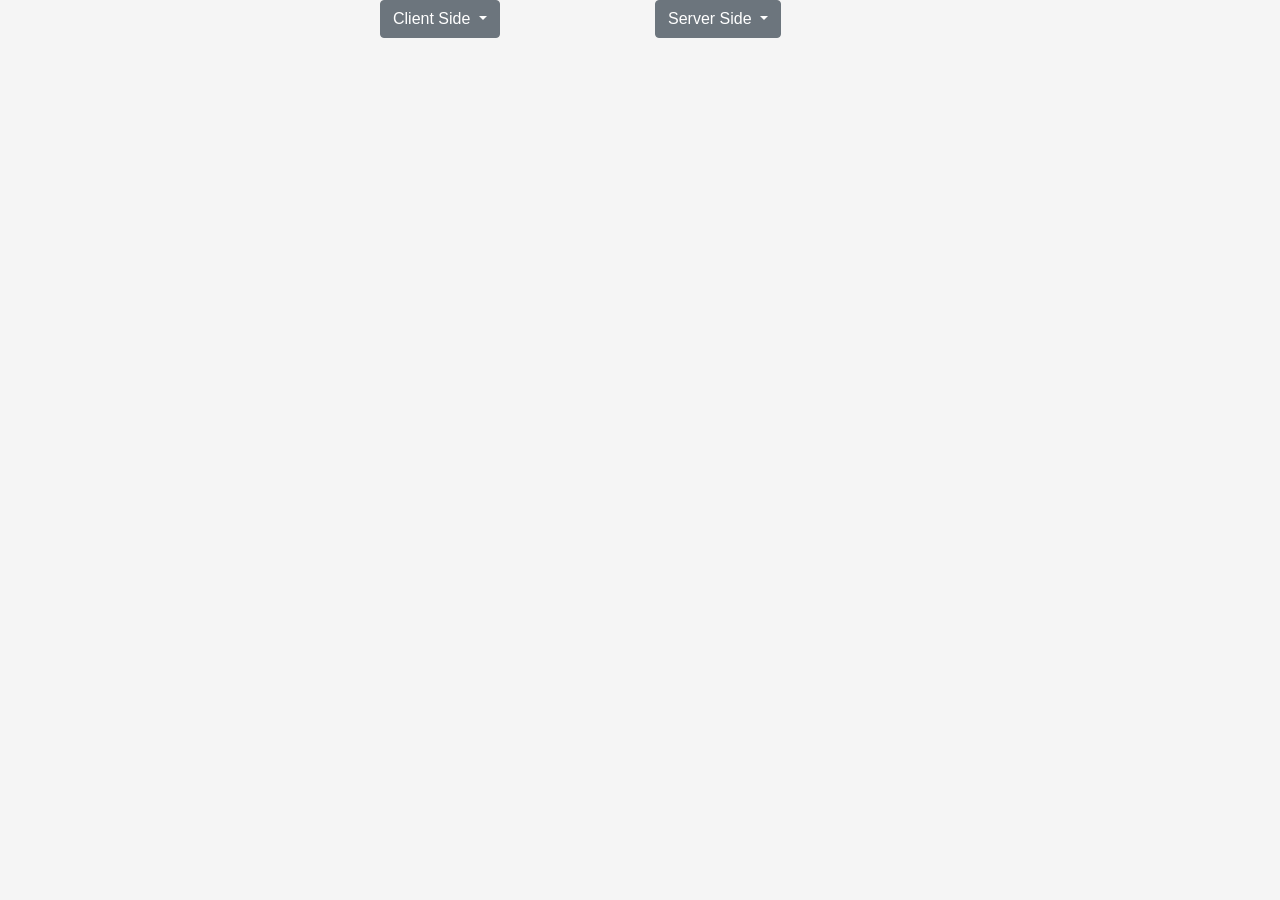
<file: lesson-10/index.html>
<!DOCTYPE html>
<html lang="en">
<head>
    <meta charset="UTF-8">
    <title>Title</title>
    <script src="index.js" defer type="module"></script>
    <link rel="stylesheet" href="https://stackpath.bootstrapcdn.com/bootstrap/4.3.1/css/bootstrap.min.css">
    <link rel="stylesheet" href="style.css">
</head>
<body>
<div class="container">
    <div class="row">
        <div class="col-sm">
            <div class="menu1"></div>
        </div>
        <div class="col-sm">
            <div class="menu2"></div>
        </div>
    </div>
</div>
</body>
</html>
</file>
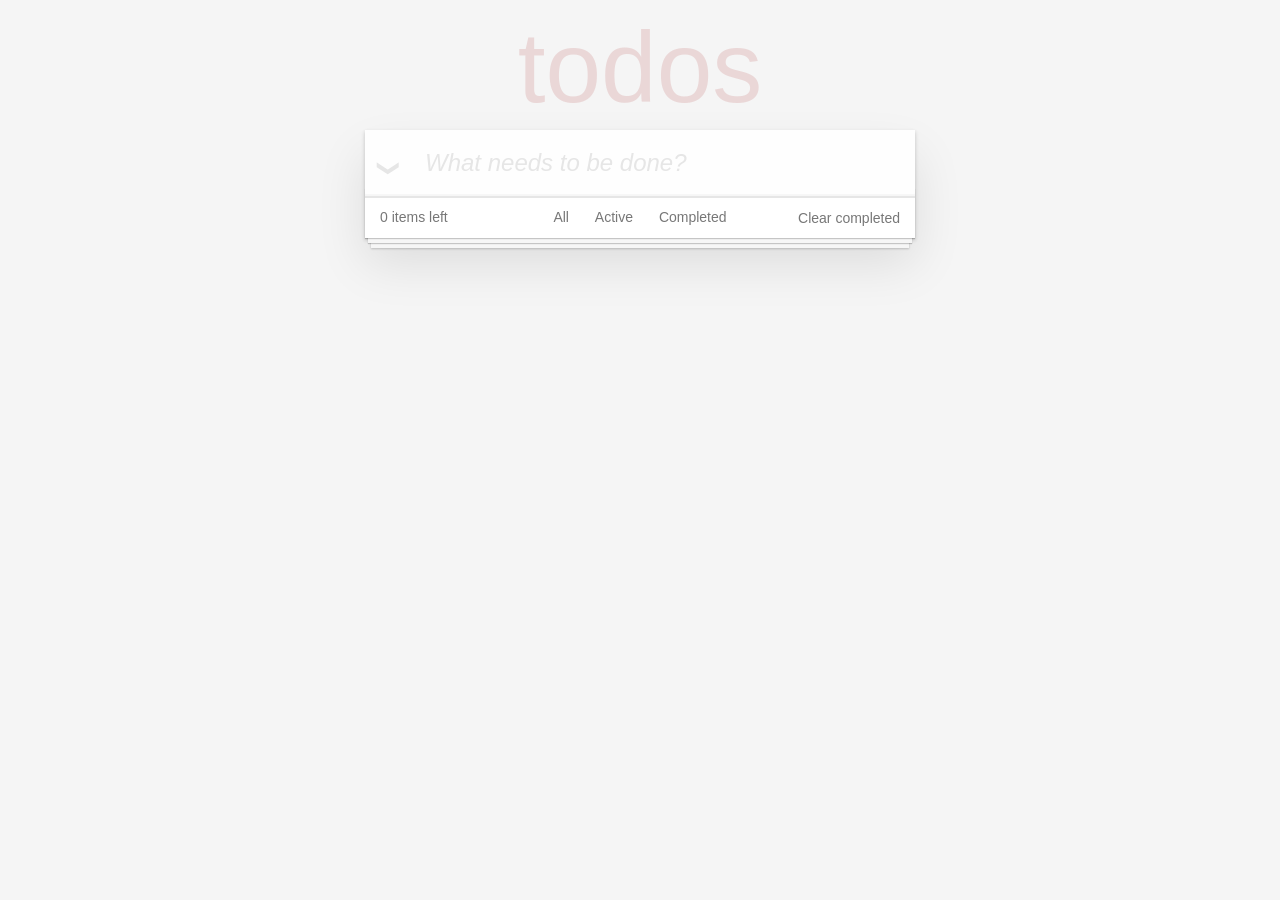
<file: lesson-5/index.html>
<!DOCTYPE html>
<html lang="en">
<head>
    <meta charset="UTF-8">
    <title>Title</title>
    <script src="index.js" defer></script>
    <link rel="stylesheet" href="style.css">
</head>
<body>
<section class="todoapp">
    <header class="header">
        <h1>todos</h1>
        <input class="new-todo" placeholder="What needs to be done?" autofocus="">
    </header>
    <section class="main" style="display: block;">
        <input id="toggle-all" class="toggle-all" type="checkbox">
        <label for="toggle-all">Mark all as complete</label>
        <ul class="todo-list"></ul>
    </section>
    <footer class="footer" style="display: block;">
        <span class="todo-count"><strong>0</strong> items left</span>
        <ul class="filters">
            <li >
                <a class="all">All</a>
            </li>
            <li >
                <a class="active">Active</a>
            </li>
            <li >
                <a class="completed">Completed</a>
            </li>
        </ul>
        <button class="clear-completed" style="display: block;">Clear completed</button>
    </footer>
</section>
</body>
</html>
</file>
<file: lesson-10/style.css>
hr {
    margin: 20px 0;
    border: 0;
    border-top: 1px dashed #c5c5c5;
    border-bottom: 1px dashed #f7f7f7;
}

.learn a {
    font-weight: normal;
    text-decoration: none;
    color: #b83f45;
}

.learn a:hover {
    text-decoration: underline;
    color: #787e7e;
}

.learn h3,
.learn h4,
.learn h5 {
    margin: 10px 0;
    font-weight: 500;
    line-height: 1.2;
    color: #000;
}

.learn h3 {
    font-size: 24px;
}

.learn h4 {
    font-size: 18px;
}

.learn h5 {
    margin-bottom: 0;
    font-size: 14px;
}

.learn ul {
    padding: 0;
    margin: 0 0 30px 25px;
}

.learn li {
    line-height: 20px;
}

.learn p {
    font-size: 15px;
    font-weight: 300;
    line-height: 1.3;
    margin-top: 0;
    margin-bottom: 0;
}

#issue-count {
    display: none;
}

.quote {
    border: none;
    margin: 20px 0 60px 0;
}

.quote p {
    font-style: italic;
}

.quote p:before {
    content: '“';
    font-size: 50px;
    opacity: .15;
    position: absolute;
    top: -20px;
    left: 3px;
}

.quote p:after {
    content: '”';
    font-size: 50px;
    opacity: .15;
    position: absolute;
    bottom: -42px;
    right: 3px;
}

.quote footer {
    position: absolute;
    bottom: -40px;
    right: 0;
}

.quote footer img {
    border-radius: 3px;
}

.quote footer a {
    margin-left: 5px;
    vertical-align: middle;
}

.speech-bubble {
    position: relative;
    padding: 10px;
    background: rgba(0, 0, 0, .04);
    border-radius: 5px;
}

.speech-bubble:after {
    content: '';
    position: absolute;
    top: 100%;
    right: 30px;
    border: 13px solid transparent;
    border-top-color: rgba(0, 0, 0, .04);
}

.learn-bar > .learn {
    position: absolute;
    width: 272px;
    top: 8px;
    left: -300px;
    padding: 10px;
    border-radius: 5px;
    background-color: rgba(255, 255, 255, .6);
    transition-property: left;
    transition-duration: 500ms;
}

@media (min-width: 899px) {
    .learn-bar {
        width: auto;
        padding-left: 300px;
    }

    .learn-bar > .learn {
        left: 8px;
    }
}
html,
body {
    margin: 0;
    padding: 0;
}

button {
    margin: 0;
    padding: 0;
    border: 0;
    background: none;
    font-size: 100%;
    vertical-align: baseline;
    font-family: inherit;
    font-weight: inherit;
    color: inherit;
    -webkit-appearance: none;
    appearance: none;
    -webkit-font-smoothing: antialiased;
    -moz-osx-font-smoothing: grayscale;
}

body {
    font: 14px 'Helvetica Neue', Helvetica, Arial, sans-serif;
    line-height: 1.4em;
    background: #f5f5f5;
    color: #4d4d4d;
    min-width: 230px;
    max-width: 550px;
    margin: 0 auto;
    -webkit-font-smoothing: antialiased;
    -moz-osx-font-smoothing: grayscale;
    font-weight: 300;
}

:focus {
    outline: 0;
}

.hidden {
    display: none;
}

.todoapp {
    background: #fff;
    margin: 130px 0 40px 0;
    position: relative;
    box-shadow: 0 2px 4px 0 rgba(0, 0, 0, 0.2),
    0 25px 50px 0 rgba(0, 0, 0, 0.1);
}

.todoapp input::-webkit-input-placeholder {
    font-style: italic;
    font-weight: 300;
    color: #e6e6e6;
}

.todoapp input::-moz-placeholder {
    font-style: italic;
    font-weight: 300;
    color: #e6e6e6;
}

.todoapp input::input-placeholder {
    font-style: italic;
    font-weight: 300;
    color: #e6e6e6;
}

.todoapp h1 {
    position: absolute;
    top: -155px;
    width: 100%;
    font-size: 100px;
    font-weight: 100;
    text-align: center;
    color: rgba(175, 47, 47, 0.15);
    -webkit-text-rendering: optimizeLegibility;
    -moz-text-rendering: optimizeLegibility;
    text-rendering: optimizeLegibility;
}

.new-todo,
.edit {
    position: relative;
    margin: 0;
    width: 100%;
    font-size: 24px;
    font-family: inherit;
    font-weight: inherit;
    line-height: 1.4em;
    border: 0;
    color: inherit;
    padding: 6px;
    border: 1px solid #999;
    box-shadow: inset 0 -1px 5px 0 rgba(0, 0, 0, 0.2);
    box-sizing: border-box;
    -webkit-font-smoothing: antialiased;
    -moz-osx-font-smoothing: grayscale;
}

.new-todo {
    padding: 16px 16px 16px 60px;
    border: none;
    background: rgba(0, 0, 0, 0.003);
    box-shadow: inset 0 -2px 1px rgba(0,0,0,0.03);
}

.main {
    position: relative;
    z-index: 2;
    border-top: 1px solid #e6e6e6;
}

.toggle-all {
    width: 1px;
    height: 1px;
    border: none; /* Mobile Safari */
    opacity: 0;
    position: absolute;
    right: 100%;
    bottom: 100%;
}

.toggle-all + label {
    width: 60px;
    height: 34px;
    font-size: 0;
    position: absolute;
    top: -52px;
    left: -13px;
    -webkit-transform: rotate(90deg);
    transform: rotate(90deg);
}

.toggle-all + label:before {
    content: '❯';
    font-size: 22px;
    color: #e6e6e6;
    padding: 10px 27px 10px 27px;
}

.toggle-all:checked + label:before {
    color: #737373;
}

.todo-list {
    margin: 0;
    padding: 0;
    list-style: none;
}

.todo-list li {
    position: relative;
    font-size: 24px;
    border-bottom: 1px solid #ededed;
}

.todo-list li:last-child {
    border-bottom: none;
}

.todo-list li.editing {
    border-bottom: none;
    padding: 0;
}

.todo-list li.editing .edit {
    display: block;
    width: 506px;
    padding: 12px 16px;
    margin: 0 0 0 43px;
}

.todo-list li.editing .view {
    display: none;
}

.todo-list li .toggle {
    text-align: center;
    width: 40px;
    /* auto, since non-WebKit browsers doesn't support input styling */
    height: auto;
    position: absolute;
    top: 0;
    bottom: 0;
    margin: auto 0;
    border: none; /* Mobile Safari */
    -webkit-appearance: none;
    appearance: none;
}

.todo-list li .toggle {
    opacity: 0;
}

.todo-list li .toggle + label {
    /*
        Firefox requires `#` to be escaped - https://bugzilla.mozilla.org/show_bug.cgi?id=922433
        IE and Edge requires *everything* to be escaped to render, so we do that instead of just the `#` - https://developer.microsoft.com/en-us/microsoft-edge/platform/issues/7157459/
    */
    background-image: url('data:image/svg+xml;utf8,%3Csvg%20xmlns%3D%22http%3A//www.w3.org/2000/svg%22%20width%3D%2240%22%20height%3D%2240%22%20viewBox%3D%22-10%20-18%20100%20135%22%3E%3Ccircle%20cx%3D%2250%22%20cy%3D%2250%22%20r%3D%2250%22%20fill%3D%22none%22%20stroke%3D%22%23ededed%22%20stroke-width%3D%223%22/%3E%3C/svg%3E');
    background-repeat: no-repeat;
    background-position: center left;
}

.todo-list li .toggle:checked + label {
    background-image: url('data:image/svg+xml;utf8,%3Csvg%20xmlns%3D%22http%3A//www.w3.org/2000/svg%22%20width%3D%2240%22%20height%3D%2240%22%20viewBox%3D%22-10%20-18%20100%20135%22%3E%3Ccircle%20cx%3D%2250%22%20cy%3D%2250%22%20r%3D%2250%22%20fill%3D%22none%22%20stroke%3D%22%23bddad5%22%20stroke-width%3D%223%22/%3E%3Cpath%20fill%3D%22%235dc2af%22%20d%3D%22M72%2025L42%2071%2027%2056l-4%204%2020%2020%2034-52z%22/%3E%3C/svg%3E');
}

.todo-list li label {
    word-break: break-all;
    padding: 15px 15px 15px 60px;
    display: block;
    line-height: 1.2;
    transition: color 0.4s;
}

.todo-list li.completed label {
    color: #d9d9d9;
    text-decoration: line-through;
}

.todo-list li .destroy {
    display: none;
    position: absolute;
    top: 0;
    right: 10px;
    bottom: 0;
    width: 40px;
    height: 40px;
    margin: auto 0;
    font-size: 30px;
    color: #cc9a9a;
    margin-bottom: 11px;
    transition: color 0.2s ease-out;
}

.todo-list li .destroy:hover {
    color: #af5b5e;
}

.todo-list li .destroy:after {
    content: '×';
}

.todo-list li:hover .destroy {
    display: block;
}

.todo-list li .edit {
    display: none;
}

.todo-list li.editing:last-child {
    margin-bottom: -1px;
}

.footer {
    color: #777;
    padding: 10px 15px;
    height: 20px;
    text-align: center;
    border-top: 1px solid #e6e6e6;
}

.footer:before {
    content: '';
    position: absolute;
    right: 0;
    bottom: 0;
    left: 0;
    height: 50px;
    overflow: hidden;
    box-shadow: 0 1px 1px rgba(0, 0, 0, 0.2),
    0 8px 0 -3px #f6f6f6,
    0 9px 1px -3px rgba(0, 0, 0, 0.2),
    0 16px 0 -6px #f6f6f6,
    0 17px 2px -6px rgba(0, 0, 0, 0.2);
}

.todo-count {
    float: left;
    text-align: left;
}

.todo-count strong {
    font-weight: 300;
}

.filters {
    margin: 0;
    padding: 0;
    list-style: none;
    position: absolute;
    right: 0;
    left: 0;
}

.filters li {
    display: inline;
}

.filters li a {
    color: inherit;
    margin: 3px;
    padding: 3px 7px;
    text-decoration: none;
    border: 1px solid transparent;
    border-radius: 3px;
}

.filters li a:hover {
    border-color: rgba(175, 47, 47, 0.1);
}

.filters li a.selected {
    border-color: rgba(175, 47, 47, 0.2);
}

.clear-completed,
html .clear-completed:active {
    float: right;
    position: relative;
    line-height: 20px;
    text-decoration: none;
    cursor: pointer;
}

.clear-completed:hover {
    text-decoration: underline;
}

.info {
    margin: 65px auto 0;
    color: #bfbfbf;
    font-size: 10px;
    text-shadow: 0 1px 0 rgba(255, 255, 255, 0.5);
    text-align: center;
}

.info p {
    line-height: 1;
}

.info a {
    color: inherit;
    text-decoration: none;
    font-weight: 400;
}

.info a:hover {
    text-decoration: underline;
}

/*
	Hack to remove background from Mobile Safari.
	Can't use it globally since it destroys checkboxes in Firefox
*/
@media screen and (-webkit-min-device-pixel-ratio:0) {
    .toggle-all,
    .todo-list li .toggle {
        background: none;
    }

    .todo-list li .toggle {
        height: 40px;
    }
}

@media (max-width: 430px) {
    .footer {
        height: 50px;
    }

    .filters {
        bottom: 10px;
    }
}
</file>
<file: lesson-5/style.css>
hr {
    margin: 20px 0;
    border: 0;
    border-top: 1px dashed #c5c5c5;
    border-bottom: 1px dashed #f7f7f7;
}

.learn a {
    font-weight: normal;
    text-decoration: none;
    color: #b83f45;
}

.learn a:hover {
    text-decoration: underline;
    color: #787e7e;
}

.learn h3,
.learn h4,
.learn h5 {
    margin: 10px 0;
    font-weight: 500;
    line-height: 1.2;
    color: #000;
}

.learn h3 {
    font-size: 24px;
}

.learn h4 {
    font-size: 18px;
}

.learn h5 {
    margin-bottom: 0;
    font-size: 14px;
}

.learn ul {
    padding: 0;
    margin: 0 0 30px 25px;
}

.learn li {
    line-height: 20px;
}

.learn p {
    font-size: 15px;
    font-weight: 300;
    line-height: 1.3;
    margin-top: 0;
    margin-bottom: 0;
}

#issue-count {
    display: none;
}

.quote {
    border: none;
    margin: 20px 0 60px 0;
}

.quote p {
    font-style: italic;
}

.quote p:before {
    content: '“';
    font-size: 50px;
    opacity: .15;
    position: absolute;
    top: -20px;
    left: 3px;
}

.quote p:after {
    content: '”';
    font-size: 50px;
    opacity: .15;
    position: absolute;
    bottom: -42px;
    right: 3px;
}

.quote footer {
    position: absolute;
    bottom: -40px;
    right: 0;
}

.quote footer img {
    border-radius: 3px;
}

.quote footer a {
    margin-left: 5px;
    vertical-align: middle;
}

.speech-bubble {
    position: relative;
    padding: 10px;
    background: rgba(0, 0, 0, .04);
    border-radius: 5px;
}

.speech-bubble:after {
    content: '';
    position: absolute;
    top: 100%;
    right: 30px;
    border: 13px solid transparent;
    border-top-color: rgba(0, 0, 0, .04);
}

.learn-bar > .learn {
    position: absolute;
    width: 272px;
    top: 8px;
    left: -300px;
    padding: 10px;
    border-radius: 5px;
    background-color: rgba(255, 255, 255, .6);
    transition-property: left;
    transition-duration: 500ms;
}

@media (min-width: 899px) {
    .learn-bar {
        width: auto;
        padding-left: 300px;
    }

    .learn-bar > .learn {
        left: 8px;
    }
}
html,
body {
    margin: 0;
    padding: 0;
}

button {
    margin: 0;
    padding: 0;
    border: 0;
    background: none;
    font-size: 100%;
    vertical-align: baseline;
    font-family: inherit;
    font-weight: inherit;
    color: inherit;
    -webkit-appearance: none;
    appearance: none;
    -webkit-font-smoothing: antialiased;
    -moz-osx-font-smoothing: grayscale;
}

body {
    font: 14px 'Helvetica Neue', Helvetica, Arial, sans-serif;
    line-height: 1.4em;
    background: #f5f5f5;
    color: #4d4d4d;
    min-width: 230px;
    max-width: 550px;
    margin: 0 auto;
    -webkit-font-smoothing: antialiased;
    -moz-osx-font-smoothing: grayscale;
    font-weight: 300;
}

:focus {
    outline: 0;
}

.hidden {
    display: none;
}

.todoapp {
    background: #fff;
    margin: 130px 0 40px 0;
    position: relative;
    box-shadow: 0 2px 4px 0 rgba(0, 0, 0, 0.2),
    0 25px 50px 0 rgba(0, 0, 0, 0.1);
}

.todoapp input::-webkit-input-placeholder {
    font-style: italic;
    font-weight: 300;
    color: #e6e6e6;
}

.todoapp input::-moz-placeholder {
    font-style: italic;
    font-weight: 300;
    color: #e6e6e6;
}

.todoapp input::input-placeholder {
    font-style: italic;
    font-weight: 300;
    color: #e6e6e6;
}

.todoapp h1 {
    position: absolute;
    top: -155px;
    width: 100%;
    font-size: 100px;
    font-weight: 100;
    text-align: center;
    color: rgba(175, 47, 47, 0.15);
    -webkit-text-rendering: optimizeLegibility;
    -moz-text-rendering: optimizeLegibility;
    text-rendering: optimizeLegibility;
}

.new-todo,
.edit {
    position: relative;
    margin: 0;
    width: 100%;
    font-size: 24px;
    font-family: inherit;
    font-weight: inherit;
    line-height: 1.4em;
    border: 0;
    color: inherit;
    padding: 6px;
    border: 1px solid #999;
    box-shadow: inset 0 -1px 5px 0 rgba(0, 0, 0, 0.2);
    box-sizing: border-box;
    -webkit-font-smoothing: antialiased;
    -moz-osx-font-smoothing: grayscale;
}

.new-todo {
    padding: 16px 16px 16px 60px;
    border: none;
    background: rgba(0, 0, 0, 0.003);
    box-shadow: inset 0 -2px 1px rgba(0,0,0,0.03);
}

.main {
    position: relative;
    z-index: 2;
    border-top: 1px solid #e6e6e6;
}

.toggle-all {
    width: 1px;
    height: 1px;
    border: none; /* Mobile Safari */
    opacity: 0;
    position: absolute;
    right: 100%;
    bottom: 100%;
}

.toggle-all + label {
    width: 60px;
    height: 34px;
    font-size: 0;
    position: absolute;
    top: -52px;
    left: -13px;
    -webkit-transform: rotate(90deg);
    transform: rotate(90deg);
}

.toggle-all + label:before {
    content: '❯';
    font-size: 22px;
    color: #e6e6e6;
    padding: 10px 27px 10px 27px;
}

.toggle-all:checked + label:before {
    color: #737373;
}

.todo-list {
    margin: 0;
    padding: 0;
    list-style: none;
}

.todo-list li {
    position: relative;
    font-size: 24px;
    border-bottom: 1px solid #ededed;
}

.todo-list li:last-child {
    border-bottom: none;
}

.todo-list li.editing {
    border-bottom: none;
    padding: 0;
}

.todo-list li.editing .edit {
    display: block;
    width: 506px;
    padding: 12px 16px;
    margin: 0 0 0 43px;
}

.todo-list li.editing .view {
    display: none;
}

.todo-list li .toggle {
    text-align: center;
    width: 40px;
    /* auto, since non-WebKit browsers doesn't support input styling */
    height: auto;
    position: absolute;
    top: 0;
    bottom: 0;
    margin: auto 0;
    border: none; /* Mobile Safari */
    -webkit-appearance: none;
    appearance: none;
}

.todo-list li .toggle {
    opacity: 0;
}

.todo-list li .toggle + label {
    /*
        Firefox requires `#` to be escaped - https://bugzilla.mozilla.org/show_bug.cgi?id=922433
        IE and Edge requires *everything* to be escaped to render, so we do that instead of just the `#` - https://developer.microsoft.com/en-us/microsoft-edge/platform/issues/7157459/
    */
    background-image: url('data:image/svg+xml;utf8,%3Csvg%20xmlns%3D%22http%3A//www.w3.org/2000/svg%22%20width%3D%2240%22%20height%3D%2240%22%20viewBox%3D%22-10%20-18%20100%20135%22%3E%3Ccircle%20cx%3D%2250%22%20cy%3D%2250%22%20r%3D%2250%22%20fill%3D%22none%22%20stroke%3D%22%23ededed%22%20stroke-width%3D%223%22/%3E%3C/svg%3E');
    background-repeat: no-repeat;
    background-position: center left;
}

.todo-list li .toggle:checked + label {
    background-image: url('data:image/svg+xml;utf8,%3Csvg%20xmlns%3D%22http%3A//www.w3.org/2000/svg%22%20width%3D%2240%22%20height%3D%2240%22%20viewBox%3D%22-10%20-18%20100%20135%22%3E%3Ccircle%20cx%3D%2250%22%20cy%3D%2250%22%20r%3D%2250%22%20fill%3D%22none%22%20stroke%3D%22%23bddad5%22%20stroke-width%3D%223%22/%3E%3Cpath%20fill%3D%22%235dc2af%22%20d%3D%22M72%2025L42%2071%2027%2056l-4%204%2020%2020%2034-52z%22/%3E%3C/svg%3E');
}

.todo-list li label {
    word-break: break-all;
    padding: 15px 15px 15px 60px;
    display: block;
    line-height: 1.2;
    transition: color 0.4s;
}

.todo-list li.completed label {
    color: #d9d9d9;
    text-decoration: line-through;
}

.todo-list li .destroy {
    display: none;
    position: absolute;
    top: 0;
    right: 10px;
    bottom: 0;
    width: 40px;
    height: 40px;
    margin: auto 0;
    font-size: 30px;
    color: #cc9a9a;
    margin-bottom: 11px;
    transition: color 0.2s ease-out;
}

.todo-list li .destroy:hover {
    color: #af5b5e;
}

.todo-list li .destroy:after {
    content: '×';
}

.todo-list li:hover .destroy {
    display: block;
}

.todo-list li .edit {
    display: none;
}

.todo-list li.editing:last-child {
    margin-bottom: -1px;
}

.footer {
    color: #777;
    padding: 10px 15px;
    height: 20px;
    text-align: center;
    border-top: 1px solid #e6e6e6;
}

.footer:before {
    content: '';
    position: absolute;
    right: 0;
    bottom: 0;
    left: 0;
    height: 50px;
    overflow: hidden;
    box-shadow: 0 1px 1px rgba(0, 0, 0, 0.2),
    0 8px 0 -3px #f6f6f6,
    0 9px 1px -3px rgba(0, 0, 0, 0.2),
    0 16px 0 -6px #f6f6f6,
    0 17px 2px -6px rgba(0, 0, 0, 0.2);
}

.todo-count {
    float: left;
    text-align: left;
}

.todo-count strong {
    font-weight: 300;
}

.filters {
    margin: 0;
    padding: 0;
    list-style: none;
    position: absolute;
    right: 0;
    left: 0;
}

.filters li {
    display: inline;
}

.filters li a {
    color: inherit;
    margin: 3px;
    padding: 3px 7px;
    text-decoration: none;
    border: 1px solid transparent;
    border-radius: 3px;
}

.filters li a:hover {
    border-color: rgba(175, 47, 47, 0.1);
}

.filters li a.selected {
    border-color: rgba(175, 47, 47, 0.2);
}

.clear-completed,
html .clear-completed:active {
    float: right;
    position: relative;
    line-height: 20px;
    text-decoration: none;
    cursor: pointer;
}

.clear-completed:hover {
    text-decoration: underline;
}

.info {
    margin: 65px auto 0;
    color: #bfbfbf;
    font-size: 10px;
    text-shadow: 0 1px 0 rgba(255, 255, 255, 0.5);
    text-align: center;
}

.info p {
    line-height: 1;
}

.info a {
    color: inherit;
    text-decoration: none;
    font-weight: 400;
}

.info a:hover {
    text-decoration: underline;
}

/*
	Hack to remove background from Mobile Safari.
	Can't use it globally since it destroys checkboxes in Firefox
*/
@media screen and (-webkit-min-device-pixel-ratio:0) {
    .toggle-all,
    .todo-list li .toggle {
        background: none;
    }

    .todo-list li .toggle {
        height: 40px;
    }
}

@media (max-width: 430px) {
    .footer {
        height: 50px;
    }

    .filters {
        bottom: 10px;
    }
}
</file>
